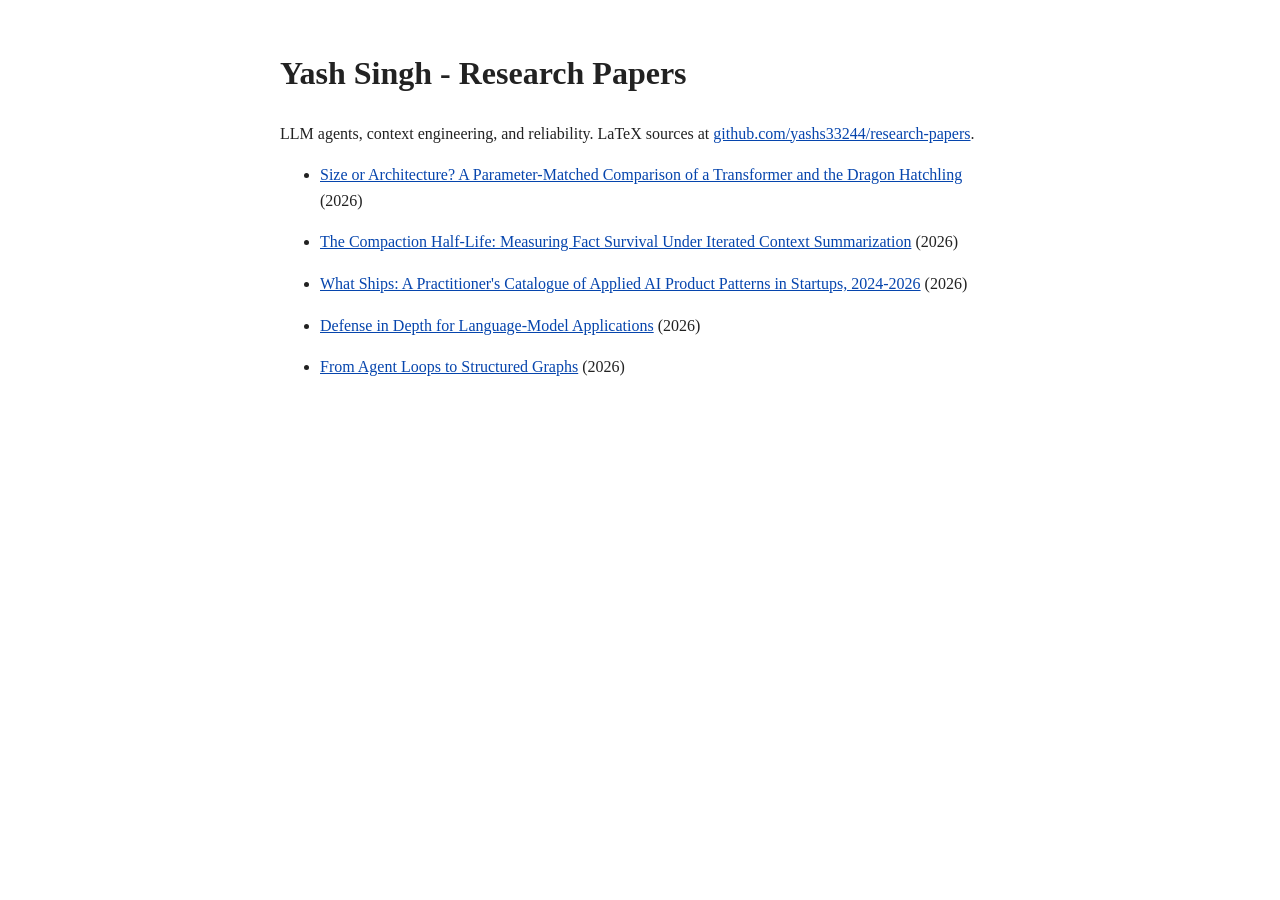
<file: docs/index.html>
<!DOCTYPE html>
<html lang="en">
<head>
<meta charset="utf-8">
<title>Yash Singh - Research Papers</title>
<meta name="description" content="Research papers by Yash Singh: LLM agents, context engineering, reliability.">
<style>body{font-family:Georgia,serif;max-width:720px;margin:3rem auto;padding:0 1rem;line-height:1.6;color:#222}a{color:#0645ad}li{margin-bottom:1rem}</style>
</head>
<body>
<h1>Yash Singh - Research Papers</h1>
<p>LLM agents, context engineering, and reliability. LaTeX sources at <a href="https://github.com/yashs33244/research-papers">github.com/yashs33244/research-papers</a>.</p>
<ul>
<li><a href="nano-gpt-vs-bdh/">Size or Architecture? A Parameter-Matched Comparison of a Transformer and the Dragon Hatchling</a> (2026)</li>
<li><a href="compaction-half-life/">The Compaction Half-Life: Measuring Fact Survival Under Iterated Context Summarization</a> (2026)</li>
<li><a href="applied-ai-patterns/">What Ships: A Practitioner's Catalogue of Applied AI Product Patterns in Startups, 2024-2026</a> (2026)</li>
<li><a href="llm-defense-in-depth/">Defense in Depth for Language-Model Applications</a> (2026)</li>
<li><a href="graph-scheduled-agents/">From Agent Loops to Structured Graphs</a> (2026)</li>
</ul>
</body>
</html>
</file>
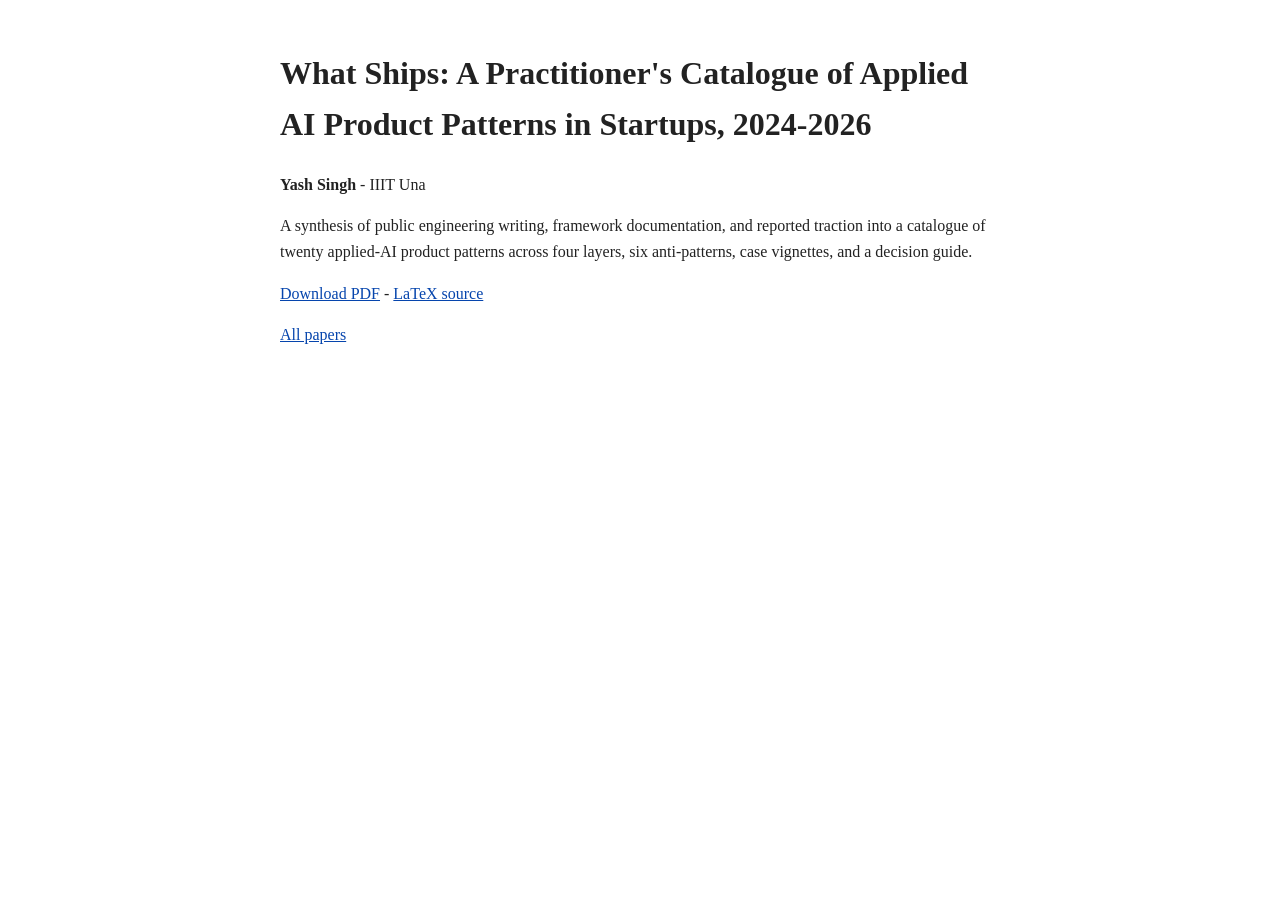
<file: docs/applied-ai-patterns/index.html>
<!DOCTYPE html>
<html lang="en">
<head>
<meta charset="utf-8">
<title>What Ships: A Practitioner's Catalogue of Applied AI Product Patterns in Startups, 2024-2026</title>
<meta name="citation_title" content="What Ships: A Practitioner's Catalogue of Applied AI Product Patterns in Startups, 2024-2026">
<meta name="citation_author" content="Singh, Yash">
<meta name="citation_publication_date" content="2026/07/19">
<meta name="citation_pdf_url" content="https://research.itsyash.space/applied-ai-patterns/paper.pdf">
<meta name="citation_technical_report_institution" content="Independent">
<meta name="description" content="A synthesis of public engineering writing, framework documentation, and reported traction into a catalogue of twenty applied-AI product patterns across four layers, six anti-patterns, case vignettes, and a decision guide.">
<style>body{font-family:Georgia,serif;max-width:720px;margin:3rem auto;padding:0 1rem;line-height:1.6;color:#222}a{color:#0645ad}</style>
</head>
<body>
<h1>What Ships: A Practitioner's Catalogue of Applied AI Product Patterns in Startups, 2024-2026</h1>
<p><b>Yash Singh</b> - IIIT Una</p>
<p>A synthesis of public engineering writing, framework documentation, and reported traction into a catalogue of twenty applied-AI product patterns across four layers, six anti-patterns, case vignettes, and a decision guide.</p>
<p><a href="paper.pdf">Download PDF</a> - <a href="https://github.com/yashs33244/research-papers/tree/main/applied-ai-patterns">LaTeX source</a></p>
<p><a href="../index.html">All papers</a></p>
</body>
</html>
</file>
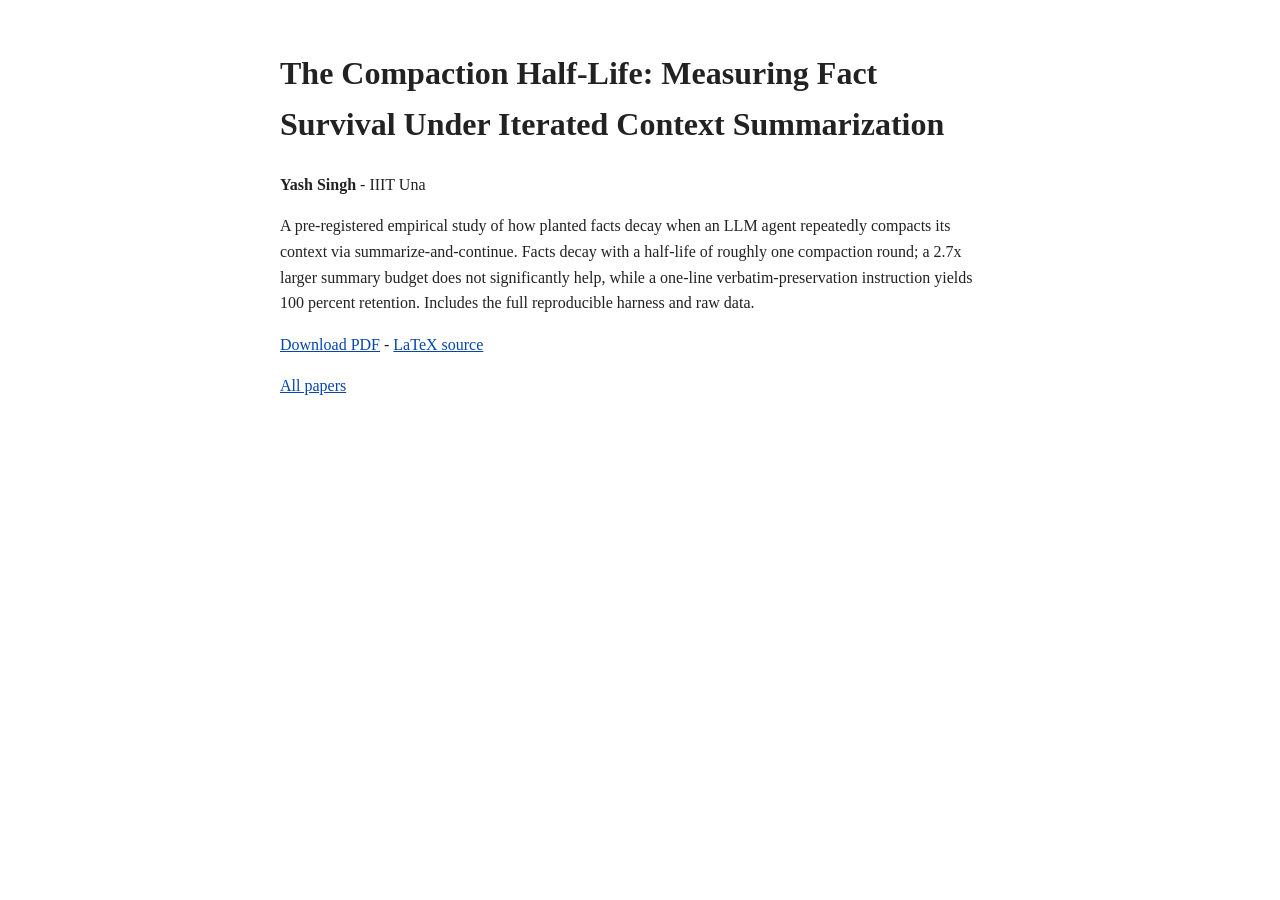
<file: docs/compaction-half-life/index.html>
<!DOCTYPE html>
<html lang="en">
<head>
<meta charset="utf-8">
<title>The Compaction Half-Life: Measuring Fact Survival Under Iterated Context Summarization</title>
<meta name="citation_title" content="The Compaction Half-Life: Measuring Fact Survival Under Iterated Context Summarization">
<meta name="citation_author" content="Singh, Yash">
<meta name="citation_publication_date" content="2026/07/19">
<meta name="citation_pdf_url" content="https://research.itsyash.space/compaction-half-life/paper.pdf">
<meta name="citation_technical_report_institution" content="Independent">
<meta name="description" content="A pre-registered empirical study of how planted facts decay when an LLM agent repeatedly compacts its context via summarize-and-continue. Facts decay with a half-life of roughly one compaction round; a 2.7x larger summary budget does not significantly help, while a one-line verbatim-preservation instruction yields 100 percent retention. Includes the full reproducible harness and raw data.">
<style>body{font-family:Georgia,serif;max-width:720px;margin:3rem auto;padding:0 1rem;line-height:1.6;color:#222}a{color:#0645ad}</style>
</head>
<body>
<h1>The Compaction Half-Life: Measuring Fact Survival Under Iterated Context Summarization</h1>
<p><b>Yash Singh</b> - IIIT Una</p>
<p>A pre-registered empirical study of how planted facts decay when an LLM agent repeatedly compacts its context via summarize-and-continue. Facts decay with a half-life of roughly one compaction round; a 2.7x larger summary budget does not significantly help, while a one-line verbatim-preservation instruction yields 100 percent retention. Includes the full reproducible harness and raw data.</p>
<p><a href="paper.pdf">Download PDF</a> - <a href="https://github.com/yashs33244/research-papers/tree/main/compaction-half-life">LaTeX source</a></p>
<p><a href="../index.html">All papers</a></p>
</body>
</html>
</file>
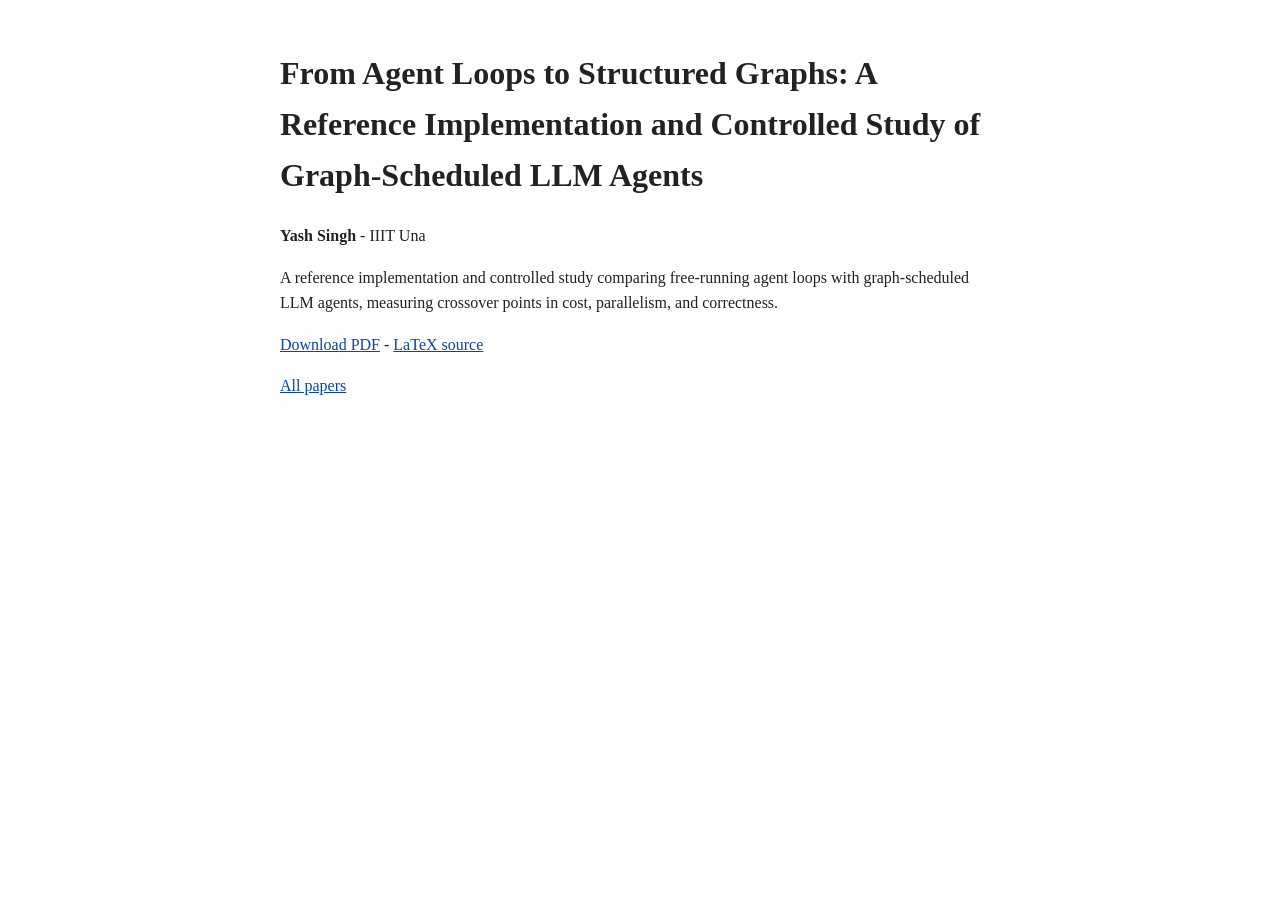
<file: docs/graph-scheduled-agents/index.html>
<!DOCTYPE html>
<html lang="en">
<head>
<meta charset="utf-8">
<title>From Agent Loops to Structured Graphs: A Reference Implementation and Controlled Study of Graph-Scheduled LLM Agents</title>
<meta name="citation_title" content="From Agent Loops to Structured Graphs: A Reference Implementation and Controlled Study of Graph-Scheduled LLM Agents">
<meta name="citation_author" content="Singh, Yash">
<meta name="citation_publication_date" content="2026/07">
<meta name="citation_pdf_url" content="https://research.itsyash.space/graph-scheduled-agents/paper.pdf">
<meta name="citation_technical_report_institution" content="Independent">
<meta name="description" content="A reference implementation and controlled study comparing free-running agent loops with graph-scheduled LLM agents, measuring crossover points in cost, parallelism, and correctness.">
<style>body{font-family:Georgia,serif;max-width:720px;margin:3rem auto;padding:0 1rem;line-height:1.6;color:#222}a{color:#0645ad}</style>
</head>
<body>
<h1>From Agent Loops to Structured Graphs: A Reference Implementation and Controlled Study of Graph-Scheduled LLM Agents</h1>
<p><b>Yash Singh</b> - IIIT Una</p>
<p>A reference implementation and controlled study comparing free-running agent loops with graph-scheduled LLM agents, measuring crossover points in cost, parallelism, and correctness.</p>
<p><a href="paper.pdf">Download PDF</a> - <a href="https://github.com/yashs33244/research-papers/tree/main/graph-scheduled-agents">LaTeX source</a></p>
<p><a href="../index.html">All papers</a></p>
</body>
</html>
</file>
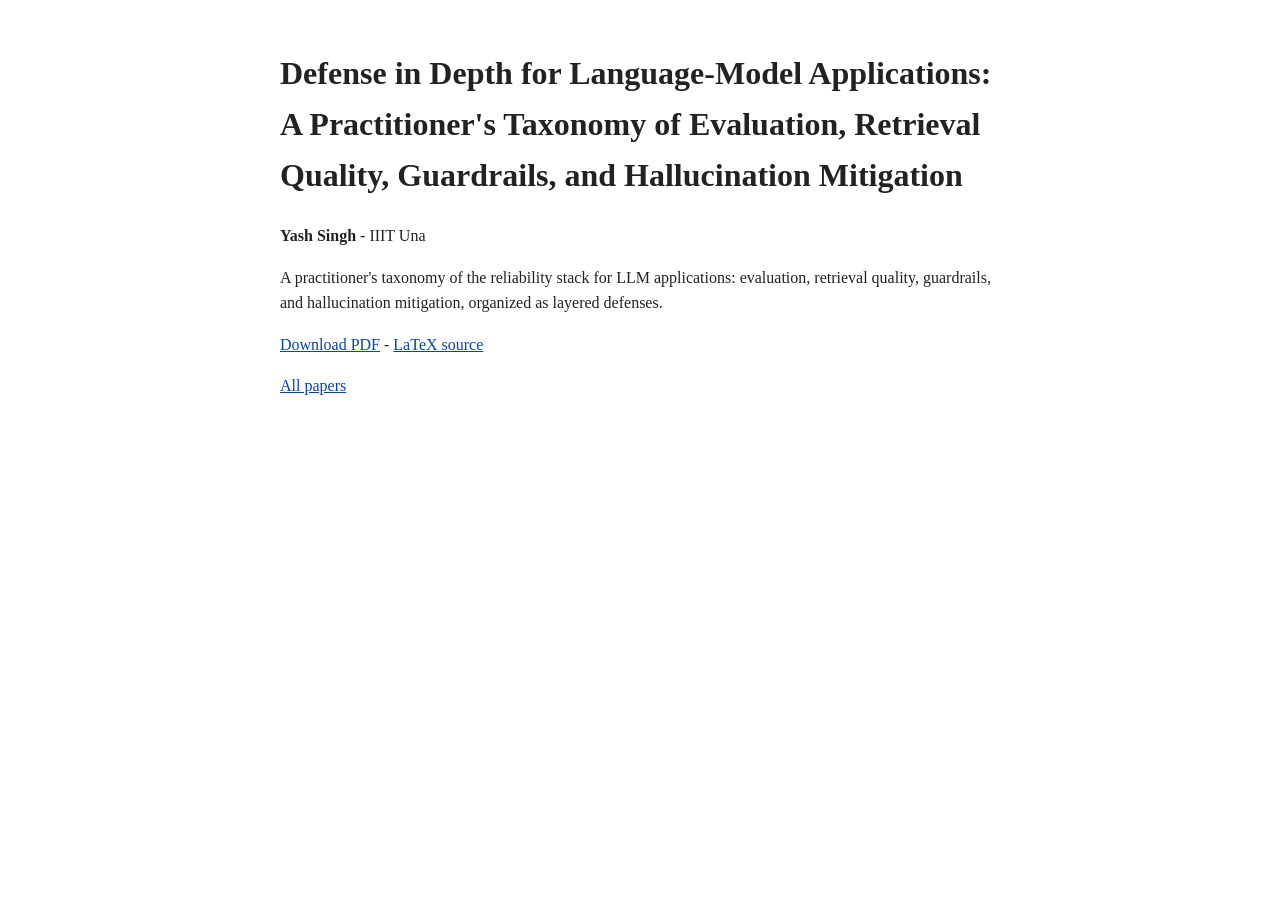
<file: docs/llm-defense-in-depth/index.html>
<!DOCTYPE html>
<html lang="en">
<head>
<meta charset="utf-8">
<title>Defense in Depth for Language-Model Applications: A Practitioner's Taxonomy of Evaluation, Retrieval Quality, Guardrails, and Hallucination Mitigation</title>
<meta name="citation_title" content="Defense in Depth for Language-Model Applications: A Practitioner's Taxonomy of Evaluation, Retrieval Quality, Guardrails, and Hallucination Mitigation">
<meta name="citation_author" content="Singh, Yash">
<meta name="citation_publication_date" content="2026/07/18">
<meta name="citation_pdf_url" content="https://research.itsyash.space/llm-defense-in-depth/paper.pdf">
<meta name="citation_technical_report_institution" content="Independent">
<meta name="description" content="A practitioner's taxonomy of the reliability stack for LLM applications: evaluation, retrieval quality, guardrails, and hallucination mitigation, organized as layered defenses.">
<style>body{font-family:Georgia,serif;max-width:720px;margin:3rem auto;padding:0 1rem;line-height:1.6;color:#222}a{color:#0645ad}</style>
</head>
<body>
<h1>Defense in Depth for Language-Model Applications: A Practitioner's Taxonomy of Evaluation, Retrieval Quality, Guardrails, and Hallucination Mitigation</h1>
<p><b>Yash Singh</b> - IIIT Una</p>
<p>A practitioner's taxonomy of the reliability stack for LLM applications: evaluation, retrieval quality, guardrails, and hallucination mitigation, organized as layered defenses.</p>
<p><a href="paper.pdf">Download PDF</a> - <a href="https://github.com/yashs33244/research-papers/tree/main/llm-defense-in-depth">LaTeX source</a></p>
<p><a href="../index.html">All papers</a></p>
</body>
</html>
</file>
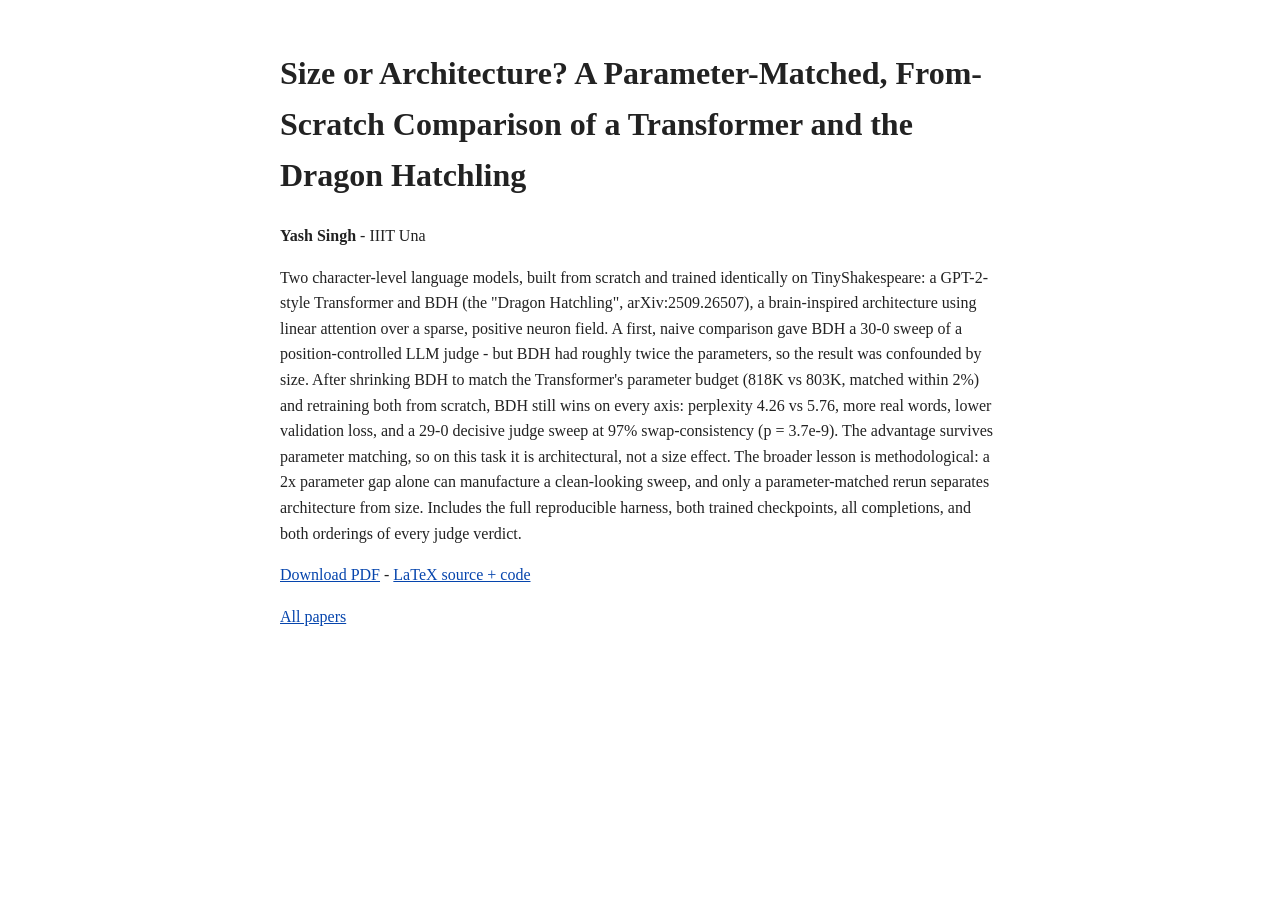
<file: docs/nano-gpt-vs-bdh/index.html>
<!DOCTYPE html>
<html lang="en">
<head>
<meta charset="utf-8">
<title>Size or Architecture? A Parameter-Matched Comparison of a Transformer and the Dragon Hatchling</title>
<meta name="citation_title" content="Size or Architecture? A Parameter-Matched, From-Scratch Comparison of a Transformer and the Dragon Hatchling">
<meta name="citation_author" content="Singh, Yash">
<meta name="citation_publication_date" content="2026/07/18">
<meta name="citation_pdf_url" content="https://research.itsyash.space/nano-gpt-vs-bdh/paper.pdf">
<meta name="citation_technical_report_institution" content="Independent">
<meta name="description" content="A from-scratch, parameter-matched comparison of a GPT-2-style Transformer and BDH (the Dragon Hatchling) on character-level Shakespeare. A first naive comparison gave BDH a 30-0 sweep of a position-controlled LLM judge, but BDH had ~2x the parameters. After matching parameter counts (818K vs 803K) and retraining both from scratch, BDH still wins: perplexity 4.26 vs 5.76 and a 29-0 swap-controlled judge sweep (p=3.7e-9). The advantage survives, so on this task it is architectural, not a size effect. Includes the full reproducible harness, both checkpoints, and every judge verdict.">
<style>body{font-family:Georgia,serif;max-width:720px;margin:3rem auto;padding:0 1rem;line-height:1.6;color:#222}a{color:#0645ad}</style>
</head>
<body>
<h1>Size or Architecture? A Parameter-Matched, From-Scratch Comparison of a Transformer and the Dragon Hatchling</h1>
<p><b>Yash Singh</b> - IIIT Una</p>
<p>Two character-level language models, built from scratch and trained identically on TinyShakespeare: a GPT-2-style Transformer and BDH (the "Dragon Hatchling", arXiv:2509.26507), a brain-inspired architecture using linear attention over a sparse, positive neuron field. A first, naive comparison gave BDH a 30-0 sweep of a position-controlled LLM judge - but BDH had roughly twice the parameters, so the result was confounded by size. After shrinking BDH to match the Transformer's parameter budget (818K vs 803K, matched within 2%) and retraining both from scratch, BDH still wins on every axis: perplexity 4.26 vs 5.76, more real words, lower validation loss, and a 29-0 decisive judge sweep at 97% swap-consistency (p = 3.7e-9). The advantage survives parameter matching, so on this task it is architectural, not a size effect. The broader lesson is methodological: a 2x parameter gap alone can manufacture a clean-looking sweep, and only a parameter-matched rerun separates architecture from size. Includes the full reproducible harness, both trained checkpoints, all completions, and both orderings of every judge verdict.</p>
<p><a href="paper.pdf">Download PDF</a> - <a href="https://github.com/yashs33244/research-papers/tree/main/nano-gpt-vs-bdh">LaTeX source + code</a></p>
<p><a href="../index.html">All papers</a></p>
</body>
</html>
</file>
